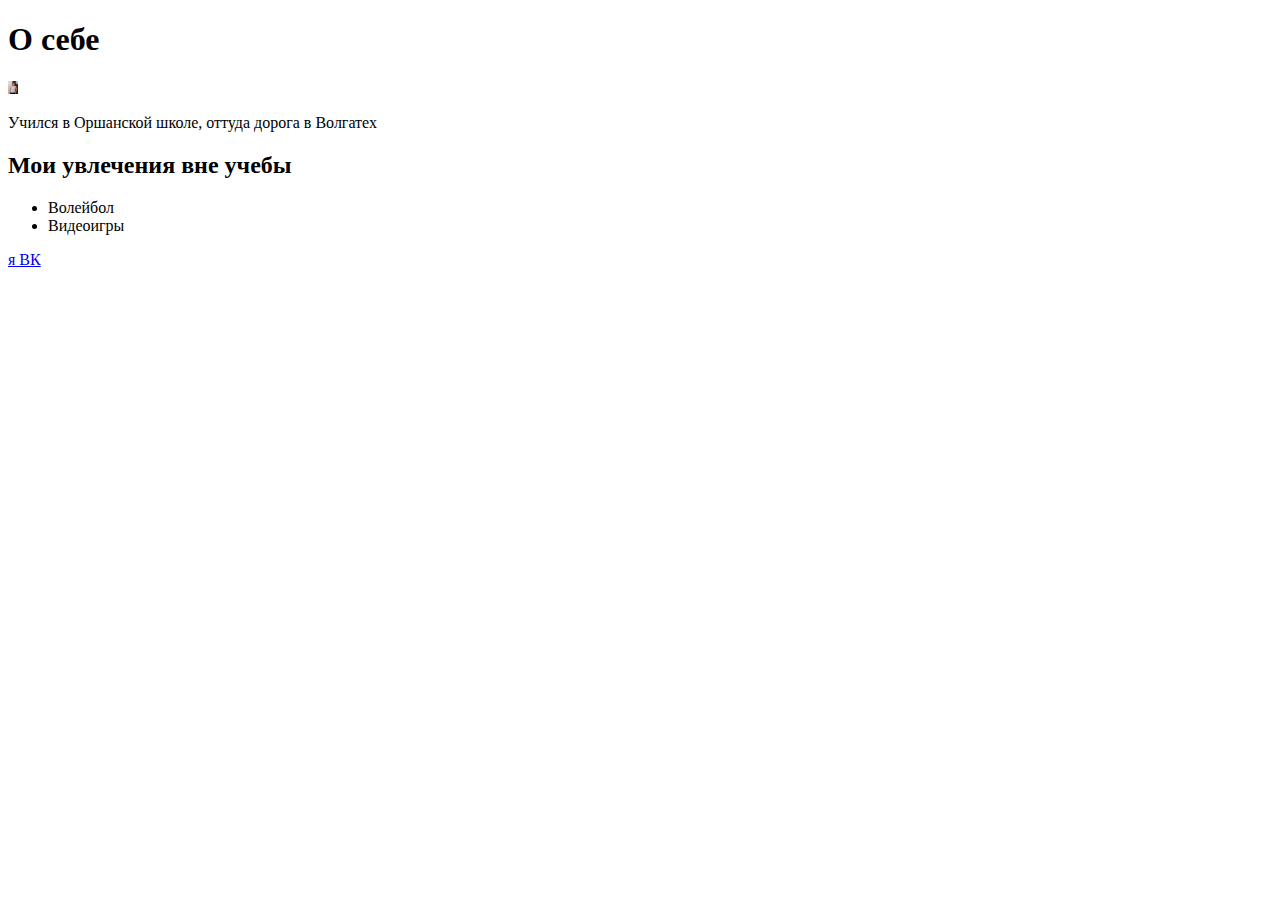
<file: lw4/me.html>
<!DOCTYPE html>
<html lang="ru"> 
<head>
  <meta charset="UTF-8">
  <title>Кирюша</title>
</head>
<body>
  <header>
    <h1>О себе</h1>
  </header>
  <section>
    <img src="my_foto.jpg" alt="не моя фотка" width="10"/>
    <p>Учился в Оршанской школе, оттуда дорога в Волгатех</p>
    <h2>Мои увлечения вне учебы</h2>
    <ul>
      <li>Волейбол</li>
      <li>Видеоигры</li>
    </ul>
  </section>
  <footer>
    <a href="https://vk.com/gargamel000">я ВК</a>
  </footer>
</body>
</html>
</file>
